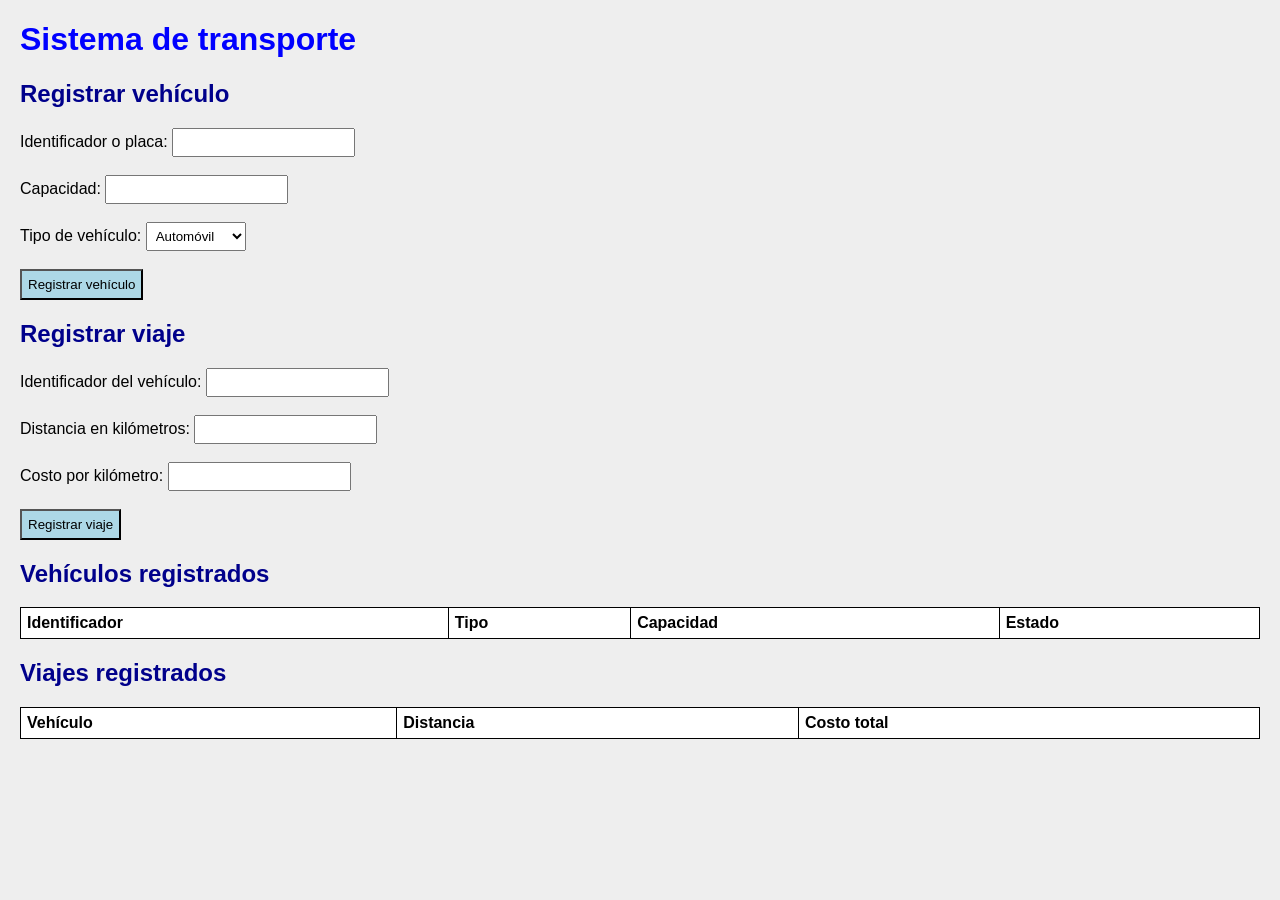
<file: Ej3/index.html>
<!DOCTYPE html>
<html lang="es">
<head>
    <meta charset="UTF-8">
    <title>Sistema de transporte</title>
    <link rel="stylesheet" href="estilos.css">
</head>
<body>
    <h1>Sistema de transporte</h1>

    <h2>Registrar vehículo</h2>

    Identificador o placa:
    <input type="text" id="identificador">
    <br><br>

    Capacidad:
    <input type="number" id="capacidad">
    <br><br>

    Tipo de vehículo:
    <select id="tipo">
        <option value="Auto">Automóvil</option>
        <option value="Moto">Motocicleta</option>
        <option value="Bicicleta">Bicicleta</option>
    </select>
    <br><br>

    <button onclick="registrarVehiculo()">Registrar vehículo</button>

    <h2>Registrar viaje</h2>

    Identificador del vehículo:
    <input type="text" id="vehiculoViaje">
    <br><br>

    Distancia en kilómetros:
    <input type="number" id="distancia">
    <br><br>

    Costo por kilómetro:
    <input type="number" id="costo">
    <br><br>

    <button onclick="registrarViaje()">Registrar viaje</button>

    <p id="mensaje"></p>

    <h2>Vehículos registrados</h2>

    <table>
        <tr>
            <th>Identificador</th>
            <th>Tipo</th>
            <th>Capacidad</th>
            <th>Estado</th>
        </tr>
        <tbody id="tablaVehiculos"></tbody>
    </table>

    <h2>Viajes registrados</h2>

    <table>
        <tr>
            <th>Vehículo</th>
            <th>Distancia</th>
            <th>Costo total</th>
        </tr>
        <tbody id="tablaViajes"></tbody>
    </table>

    <script src="script.js"></script>
</body>
</html>
</file>
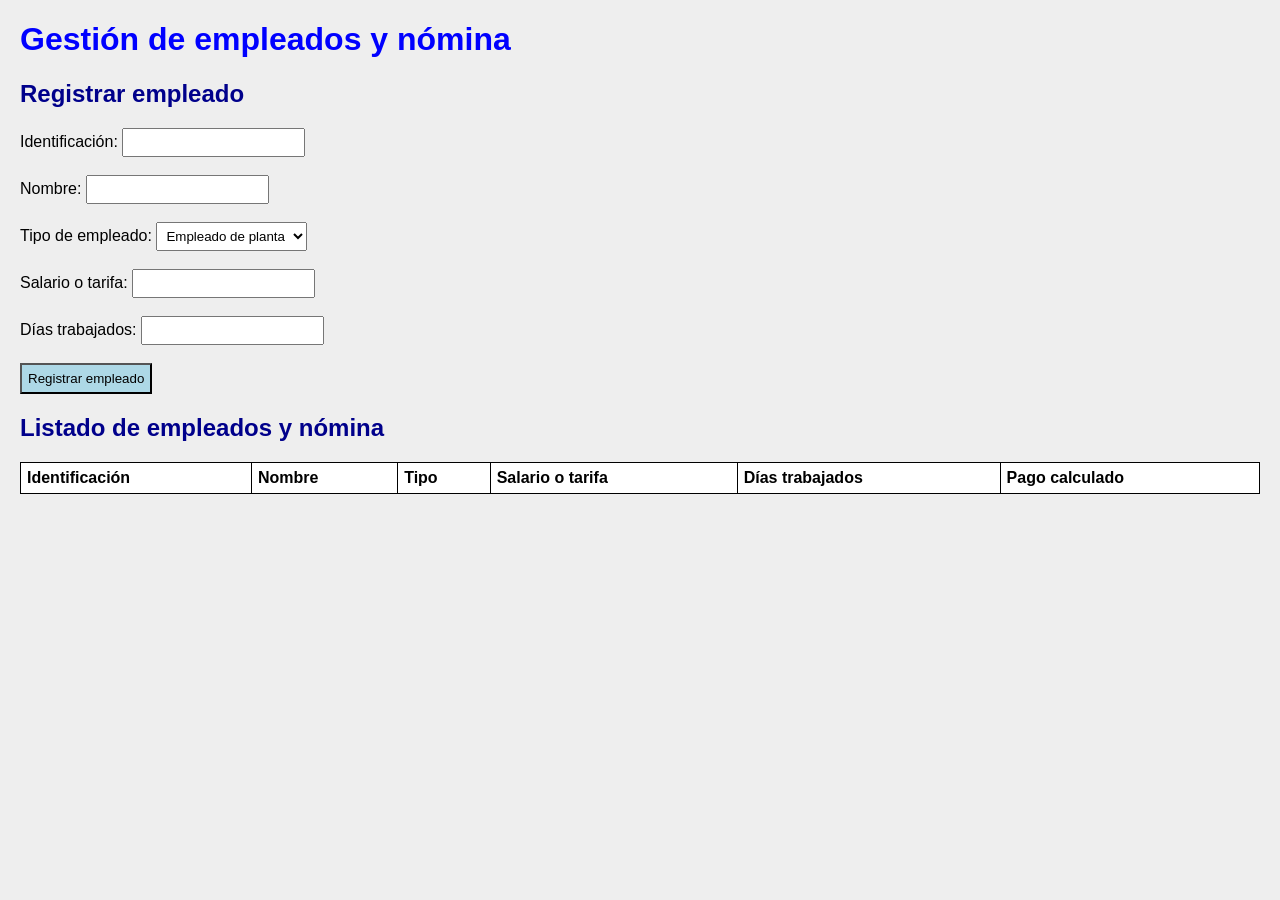
<file: Ej5/index.html>
<!DOCTYPE html>
<html lang="es">
<head>
    <meta charset="UTF-8">
    <title>Gestión de empleados y nómina</title>
    <link rel="stylesheet" href="estilos.css">
</head>
<body>

    <h1>Gestión de empleados y nómina</h1>

    <h2>Registrar empleado</h2>

    <label>Identificación:</label>
    <input type="text" id="identificacion">
    <br><br>

    <label>Nombre:</label>
    <input type="text" id="nombre">
    <br><br>

    <label>Tipo de empleado:</label>
    <select id="tipo">
        <option value="Planta">Empleado de planta</option>
        <option value="Contratista">Contratista</option>
    </select>
    <br><br>

    <label>Salario o tarifa:</label>
    <input type="number" id="salario">
    <br><br>

    <label>Días trabajados:</label>
    <input type="number" id="dias">
    <br><br>

    <button onclick="registrarEmpleado()">Registrar empleado</button>

    <p id="mensaje"></p>

    <h2>Listado de empleados y nómina</h2>

    <table>
        <thead>
            <tr>
                <th>Identificación</th>
                <th>Nombre</th>
                <th>Tipo</th>
                <th>Salario o tarifa</th>
                <th>Días trabajados</th>
                <th>Pago calculado</th>
            </tr>
        </thead>
        <tbody id="tablaEmpleados"></tbody>
    </table>

    <script src="script.js"></script>

</body>
</html>
</file>
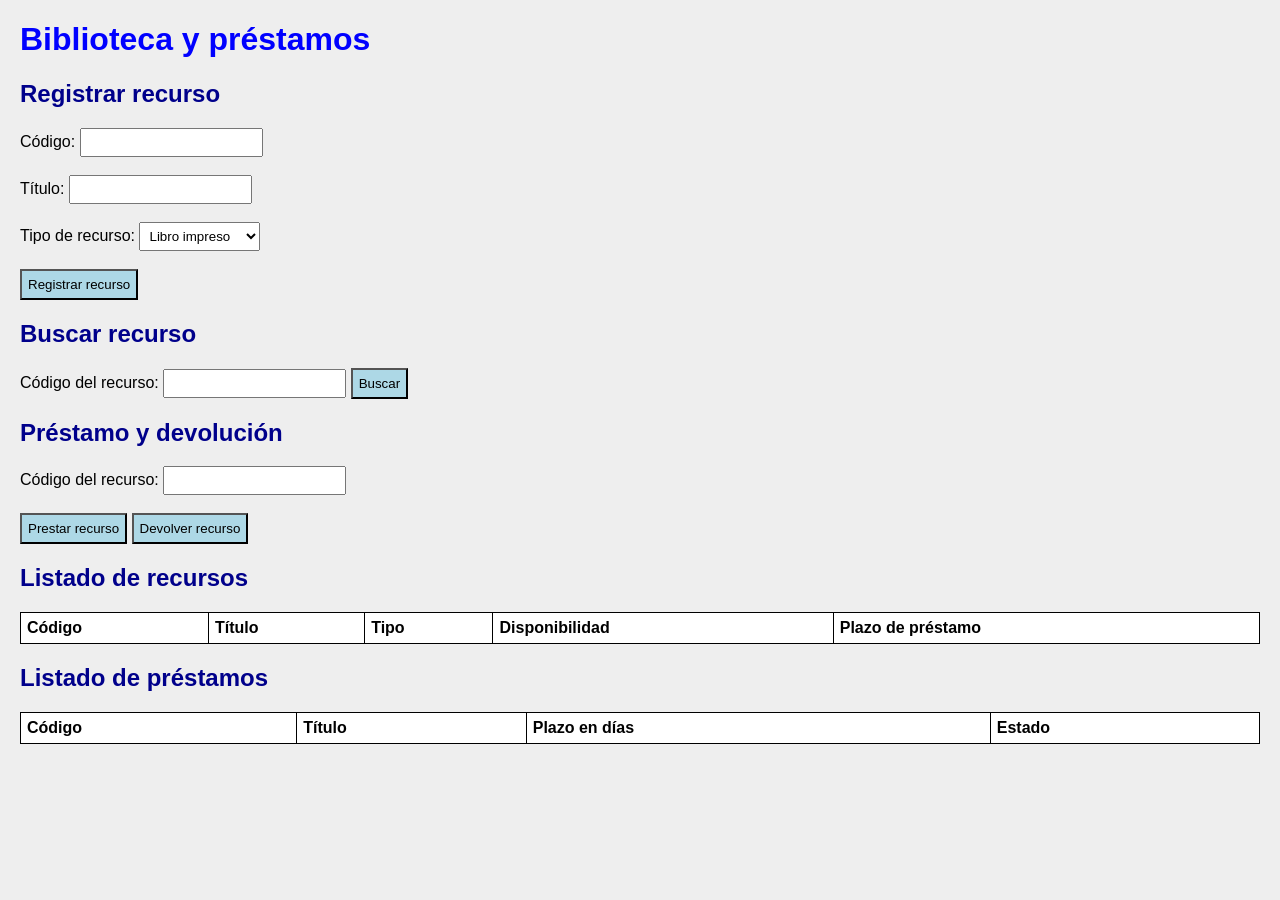
<file: Ej6/index.html>
<!DOCTYPE html>
<html lang="es">
<head>
    <meta charset="UTF-8">
    <title>Biblioteca y préstamos</title>
    <link rel="stylesheet" href="estilos.css">
</head>
<body>

    <h1>Biblioteca y préstamos</h1>

    <h2>Registrar recurso</h2>

    <label>Código:</label>
    <input type="text" id="codigo">
    <br><br>

    <label>Título:</label>
    <input type="text" id="titulo">
    <br><br>

    <label>Tipo de recurso:</label>
    <select id="tipo">
        <option value="Impreso">Libro impreso</option>
        <option value="Digital">Recurso digital</option>
    </select>
    <br><br>

    <button onclick="registrarRecurso()">Registrar recurso</button>

    <h2>Buscar recurso</h2>

    <label>Código del recurso:</label>
    <input type="text" id="codigoBuscar">
    <button onclick="buscarRecurso()">Buscar</button>

    <h2>Préstamo y devolución</h2>

    <label>Código del recurso:</label>
    <input type="text" id="codigoPrestamo">
    <br><br>

    <button onclick="prestarRecurso()">Prestar recurso</button>
    <button onclick="devolverRecurso()">Devolver recurso</button>

    <p id="mensaje"></p>

    <h2>Listado de recursos</h2>

    <table>
        <thead>
            <tr>
                <th>Código</th>
                <th>Título</th>
                <th>Tipo</th>
                <th>Disponibilidad</th>
                <th>Plazo de préstamo</th>
            </tr>
        </thead>
        <tbody id="tablaRecursos"></tbody>
    </table>

    <h2>Listado de préstamos</h2>

    <table>
        <thead>
            <tr>
                <th>Código</th>
                <th>Título</th>
                <th>Plazo en días</th>
                <th>Estado</th>
            </tr>
        </thead>
        <tbody id="tablaPrestamos"></tbody>
    </table>

    <script src="script.js"></script>

</body>
</html>
</file>
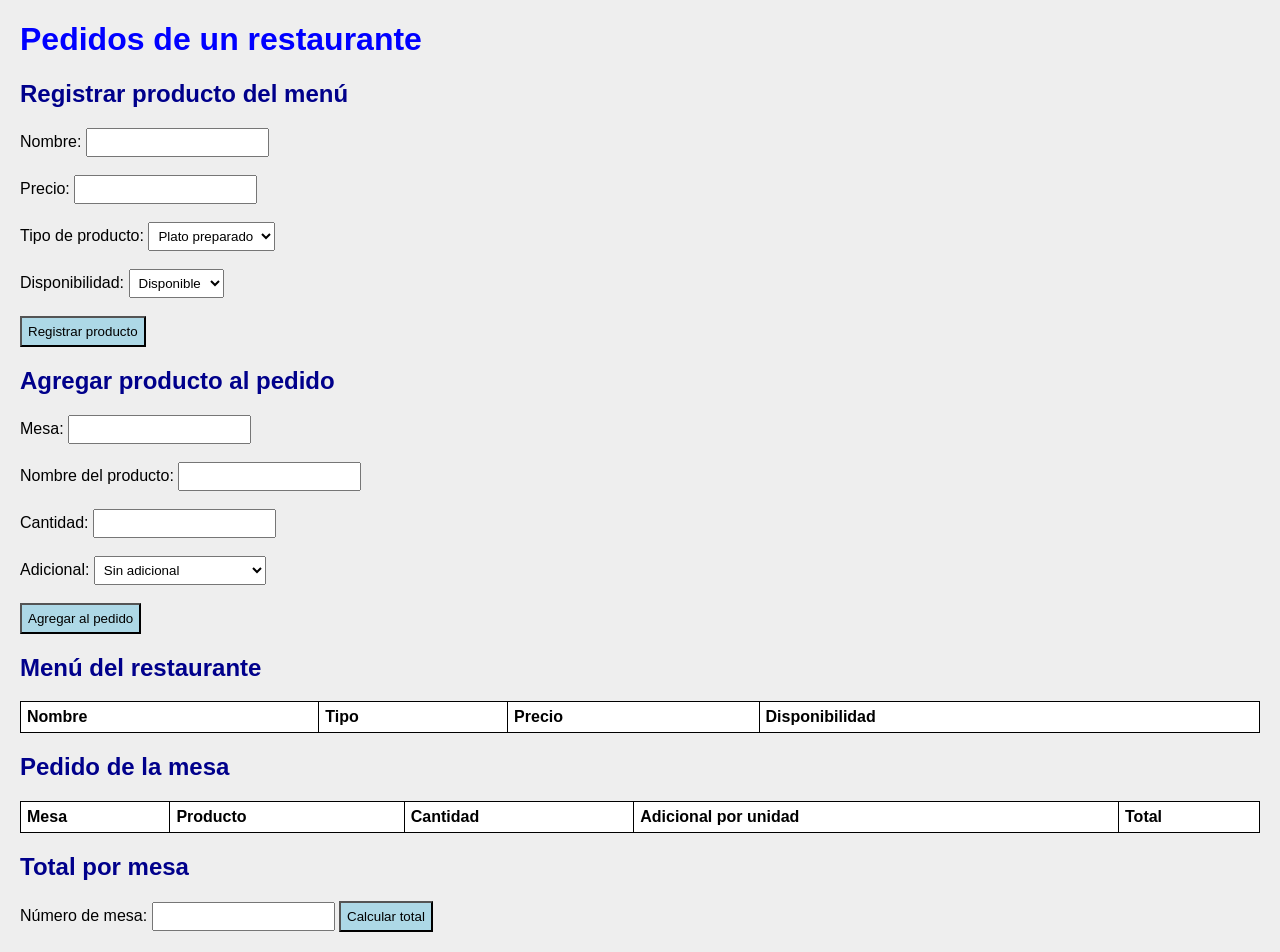
<file: Ej7/index.html>
<!DOCTYPE html>
<html lang="es">
<head>
    <meta charset="UTF-8">
    <title>Pedidos de un restaurante</title>
    <link rel="stylesheet" href="estilos.css">
</head>
<body>

    <h1>Pedidos de un restaurante</h1>

    <h2>Registrar producto del menú</h2>

    <label>Nombre:</label>
    <input type="text" id="nombre">
    <br><br>

    <label>Precio:</label>
    <input type="number" id="precio">
    <br><br>

    <label>Tipo de producto:</label>
    <select id="tipo">
        <option value="Plato">Plato preparado</option>
        <option value="Bebida">Bebida</option>
    </select>
    <br><br>
    
    <label>Disponibilidad:</label>
    <select id="disponibilidad">
        <option value="Disponible">Disponible</option>
        <option value="Agotado">Agotado</option>
    </select>
    <br><br>

    <button onclick="registrarProducto()">Registrar producto</button>

    <h2>Agregar producto al pedido</h2>

    <label>Mesa:</label>
    <input type="number" id="mesa">
    <br><br>

    <label>Nombre del producto:</label>
    <input type="text" id="productoPedido">
    <br><br>

    <label>Cantidad:</label>
    <input type="number" id="cantidad">
    <br><br>

    <label>Adicional:</label>
    <select id="adicional">
        <option value="0">Sin adicional</option>
        <option value="2000">Queso extra (+$2.000)</option>
        <option value="3000">Porción extra (+$3.000)</option>
    </select>
    <br><br>

    <button onclick="agregarPedido()">Agregar al pedido</button>

    <p id="mensaje"></p>

    <h2>Menú del restaurante</h2>

    <table>
        <thead>
            <tr>
                <th>Nombre</th>
                <th>Tipo</th>
                <th>Precio</th>
                <th>Disponibilidad</th>
            </tr>
        </thead>
        <tbody id="tablaMenu"></tbody>
    </table>

    <h2>Pedido de la mesa</h2>

    <table>
        <thead>
            <tr>
                <th>Mesa</th>
                <th>Producto</th>
                <th>Cantidad</th>
                <th>Adicional por unidad</th>
                <th>Total</th>
            </tr>
        </thead>
        <tbody id="tablaPedidos"></tbody>
    </table>

    <h2>Total por mesa</h2>

    <label>Número de mesa:</label>
    <input type="number" id="mesaConsultar">
    <button onclick="calcularTotalMesa()">Calcular total</button>

    <p id="totalMesa"></p>

    <script src="script.js"></script>

</body>
</html>
</file>
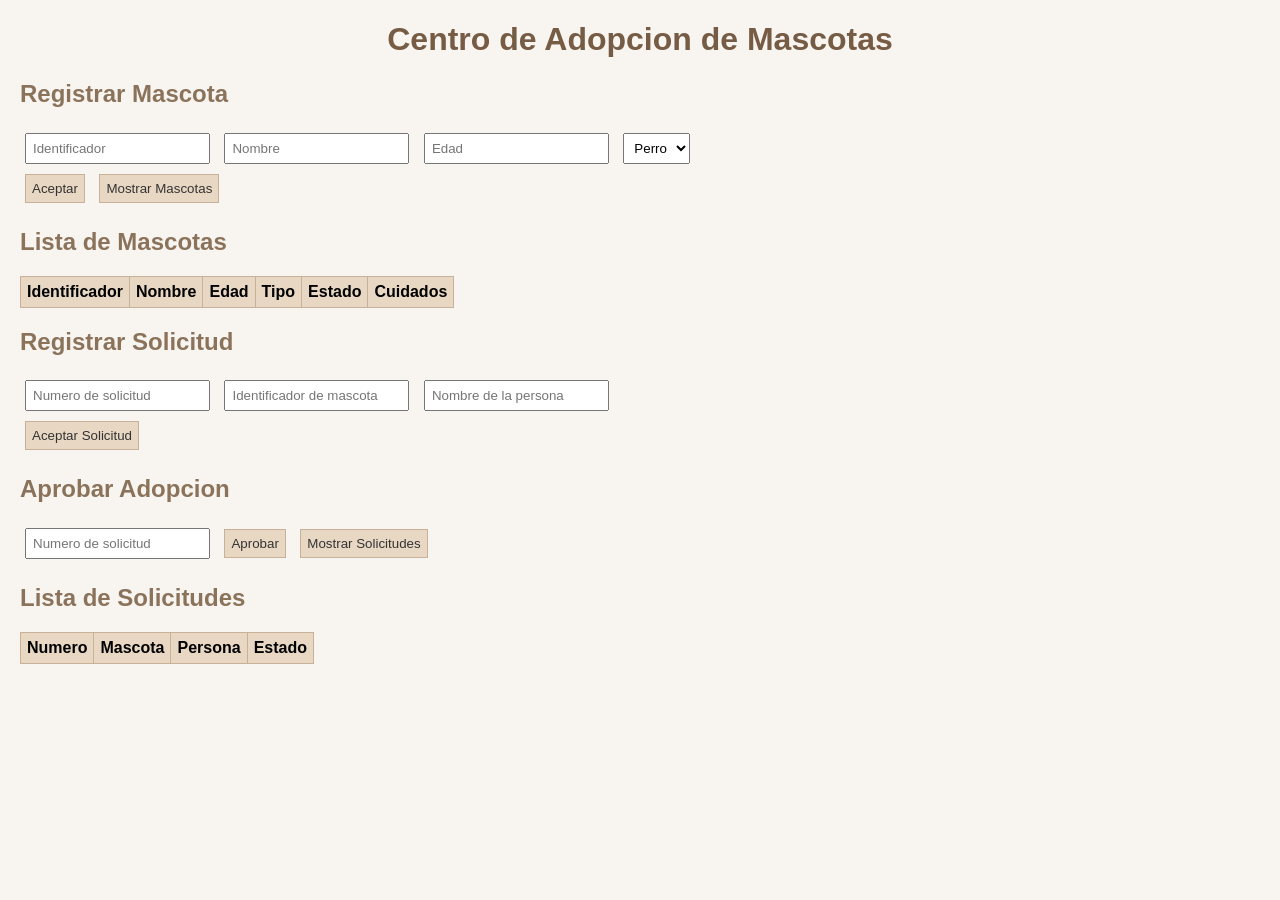
<file: Ej10/mascota.html>
<!DOCTYPE html>
<html lang="es">
<head>
    <meta charset="UTF-8">
    <title>Adopcion de Mascotas</title>
    <link rel="stylesheet" href="estilos.css">
</head>
<body>

    <h1>Centro de Adopcion de Mascotas</h1>

    <h2>Registrar Mascota</h2>

    <form>
        <input type="text" placeholder="Identificador" id="identificador">
        <input type="text" placeholder="Nombre" id="nombre">
        <input type="number" placeholder="Edad" id="edad">

        <select id="tipo">
            <option value="Perro">Perro</option>
            <option value="Gato">Gato</option>
        </select>
    </form>

    <button onclick="registrarMascota()">Aceptar</button>
    <button onclick="mostrarMascotas()">Mostrar Mascotas</button>

    <h2>Lista de Mascotas</h2>

    <table>
        <thead>
            <tr>
                <th>Identificador</th>
                <th>Nombre</th>
                <th>Edad</th>
                <th>Tipo</th>
                <th>Estado</th>
                <th>Cuidados</th>
            </tr>
        </thead>
        <tbody id="tablaMascotas"></tbody>
    </table>

    <h2>Registrar Solicitud</h2>

    <form>
        <input type="text" placeholder="Numero de solicitud" id="numeroSolicitud">
        <input type="text" placeholder="Identificador de mascota" id="mascotaSolicitud">
        <input type="text" placeholder="Nombre de la persona" id="persona">
    </form>

    <button onclick="registrarSolicitud()">Aceptar Solicitud</button>

    <h2>Aprobar Adopcion</h2>

    <input type="text" placeholder="Numero de solicitud" id="aprobarSolicitud">

    <button onclick="aprobarAdopcion()">Aprobar</button>
    <button onclick="mostrarSolicitudes()">Mostrar Solicitudes</button>

    <h2>Lista de Solicitudes</h2>

    <table>
        <thead>
            <tr>
                <th>Numero</th>
                <th>Mascota</th>
                <th>Persona</th>
                <th>Estado</th>
            </tr>
        </thead>
        <tbody id="tablaSolicitudes"></tbody>
    </table>

    <script src="mascotas.js"></script>

</body>
</html>
</file>
<file: Ej3/estilos.css>
body {
    font-family: Arial;
    background-color: #eeeeee;
    margin: 20px;
}

h1 {
    color: blue;
}

h2 {
    color: darkblue;
}

input, select {
    padding: 5px;
}

button {
    background-color: lightblue;
    padding: 6px;
}

table {
    background-color: white;
    border-collapse: collapse;
    width: 100%;
}

th, td {
    border: 1px solid black;
    padding: 6px;
    text-align: left;
}

#mensaje {
    color: red;
}
</file>
<file: Ej5/estilos.css>
body {
    font-family: Arial;
    background-color: #eeeeee;
    margin: 20px;
}

h1 {
    color: blue;
}

h2 {
    color: darkblue;
}

input, select {
    padding: 5px;
}

button {
    background-color: lightblue;
    padding: 6px;
}

table {
    background-color: white;
    border-collapse: collapse;
    width: 100%;
}

th, td {
    border: 1px solid black;
    padding: 6px;
    text-align: left;
}

#mensaje {
    color: red;
}
</file>
<file: Ej6/estilos.css>
body {
    font-family: Arial;
    background-color: #eeeeee;
    margin: 20px;
}

h1 {
    color: blue;
}

h2 {
    color: darkblue;
}

input, select {
    padding: 5px;
}

button {
    background-color: lightblue;
    padding: 6px;
}

table {
    background-color: white;
    border-collapse: collapse;
    width: 100%;
    margin-bottom: 20px;
}

th, td {
    border: 1px solid black;
    padding: 6px;
    text-align: left;
}

#mensaje {
    color: red;
}
</file>
<file: Ej7/estilos.css>
body {
    font-family: Arial;
    background-color: #eeeeee;
    margin: 20px;
}

h1 {
    color: blue;
}

h2 {
    color: darkblue;
}

input, select {
    padding: 5px;
}

button {
    background-color: lightblue;
    padding: 6px;
}

table {
    background-color: white;
    border-collapse: collapse;
    width: 100%;
    margin-bottom: 20px;
}

th, td {
    border: 1px solid black;
    padding: 6px;
    text-align: left;
}

#mensaje {
    color: red;
}
</file>
<file: Ej10/estilos.css>
body {
    font-family: Arial;
    background: #f8f5f0;
    margin: 20px;
}

h1 {
    text-align: center;
    color: #765b45;
}

h2 {
    color: #8b735b;
}

input, select, button {
    margin: 5px;
    padding: 6px;
}

button {
    background: #e8d8c3;
    border: 1px solid #c7b299;
    color: #333333;
}

button:hover {
    background: #d8c3a5;
}

table {
    border-collapse: collapse;
    margin-top: 10px;
    background: white;
}

th, td {
    border: 1px solid #c7b299;
    padding: 6px;
}

th {
    background: #e8d8c3;
}
</file>
